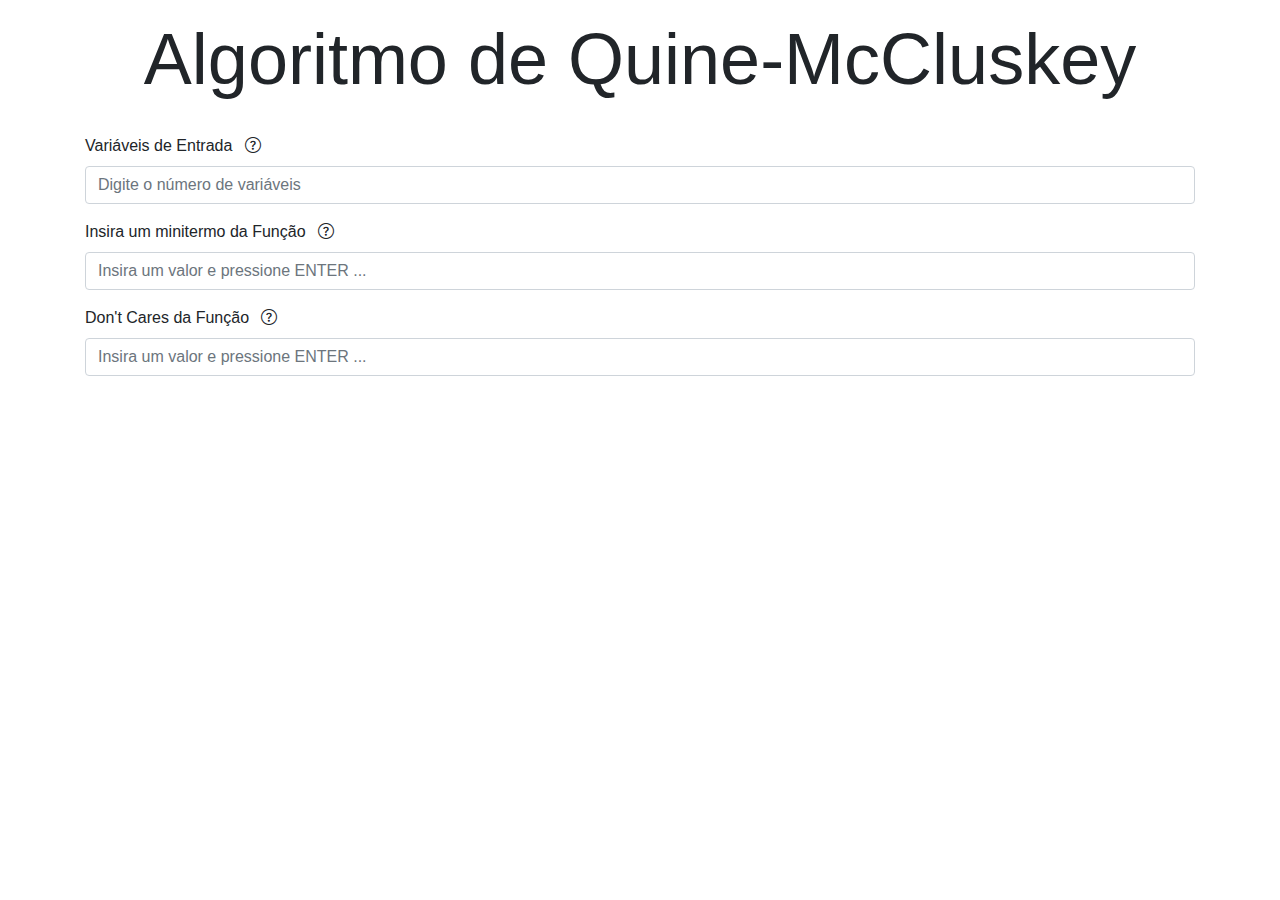
<file: ql.html>
<!DOCTYPE html>
<html lang="pt-br">
<head>
    <meta charset="UTF-8">
    <meta http-equiv="X-UA-Compatible" content="IE=edge">
    <meta name="viewport" content="width=device-width, initial-scale=1.0">
    <link rel="stylesheet" href="https://maxcdn.bootstrapcdn.com/bootstrap/4.0.0/css/bootstrap.min.css" integrity="sha384-Gn5384xqQ1aoWXA+058RXPxPg6fy4IWvTNh0E263XmFcJlSAwiGgFAW/dAiS6JXm" crossorigin="anonymous">
    <link rel="stylesheet" href="https://cdn.jsdelivr.net/npm/bootstrap-icons@1.7.0/font/bootstrap-icons.css">
    <meta name="viewport" content="width=device-width, initial-scale=1, shrink-to-fit=no">

    <link rel="stylesheet" type="text/css" href="style.css" media="screen" />
    <script type="text/javascript" src="functions.js"></script>
    <script src="https://ajax.googleapis.com/ajax/libs/jquery/2.1.1/jquery.min.js"></script>
    <title>Algoritmo de Quine-McCluskey</title>

</head>
<body>

    <p class="display-3 text-center mb-3 p-3">Algoritmo de Quine-McCluskey</p>
   
    <div class="container mt-3 ">
        <form>
            <div class="form-group">
              <p id="error" style="background-color: brown;text-align: center;color: white;"> </p>
            </div>
            <div class="form-group">
              <label for="formGroupExampleInput mt-3">Variáveis de Entrada</label>
              <i class="bi bi-question-circle d-inline ml-2" title="Você deve digitar um número inteiro e ele será salvo automaticamente"></i>
              <input type="number" id="variaveis" onkeyup="define_variaveis()" class="form-control" id="formGroupExampleInput" placeholder="Digite o número de variáveis">
            </div>
            <div class="form-group">
              <label for="formGroupExampleInput mt-3">Insira um minitermo da Função</label>
              <i class="bi bi-question-circle d-inline ml-2" title="Você deve digitar um número inteiro e pressionar a tecla Enter"></i>
              <input type="number" id="minitermo" onkeyup="add_minitermo()" class="form-control" id="formGroupExampleInput" placeholder="Insira um valor e pressione ENTER ...">
            </div>
            <div class="form-group">
              <div id="saida" for="formGroupExampleInput2"></div>
            </div>
            <div class="form-group">
              <label for="formGroupExampleInput mt-3">Don't Cares da Função</label>
              <i class="bi bi-question-circle d-inline ml-2" title="Você deve digitar um número inteiro e pressionar a tecla Enter"></i>
              <input type="number" id="dontcare" onkeyup="add_dont_care()" class="form-control" id="formGroupExampleInput" placeholder="Insira um valor e pressione ENTER ...">
            </div>
            <div class="form-group">
              <label id="saida_dont" for="formGroupExampleInput2"></label>
            </div>
            <!--<div class="form-group">
              <button class="btn" for="formGroupExampleInput2" type="button" onclick="simplificacao()">chamar tabela</button>
            </div> -->
            <div class="form-group">
              <p class="display-5 text-center background-color-black" title="minitermos e don't cares da função" id="expressao" for="formGroupExampleInput2"></p>
            </div>
            <div class="form-group">
              <label id="tabela" for="formGroupExampleInput2"></label>
            </div>
            <div class="form-group">
              <p class="display-5 text-center background-color-black" id="expressao_final" for="formGroupExampleInput2"></p>
            </div>
        </form> 
    </div>
    
</body>
</html>
</file>
<file: style.css>
a,#icon_table{

    position: relative;
    display: inline-block;
    color: black;

}

#mensagem_icon{
    visibility: hidden;
    width: 200px;
    background-color: rgb(0, 0, 0, 0.2);
    box-shadow: 0 0 0.3em gray;
    color: black;
    text-align: center;
    padding: 5px;
    border-radius: 10px;
    position: absolute;
    margin-left: 10px;
    margin-top: -5px;
    z-index: 1;
}  

#icon_table:hover #mensagem_icon {
    visibility: visible;
}

#expressao{
    display:none;
    font-size: 20px;
    background-color: black;
    color: white;
    padding: 3px;
    border-radius: 5px;
    margin-top: 30px;
    margin-bottom: 30px;
}

#expressao_final{
    display:none;
    background-color: black;
    color: white;
    padding: 10px 3px;
    border-radius: 5px;
    margin-top: 30px;
    margin-bottom: 30px;
}

@media (max-width: 700px){
    
    #mensagem_icon{
        display: none;
    }
}

#step{
    display: none;
}
</file>
